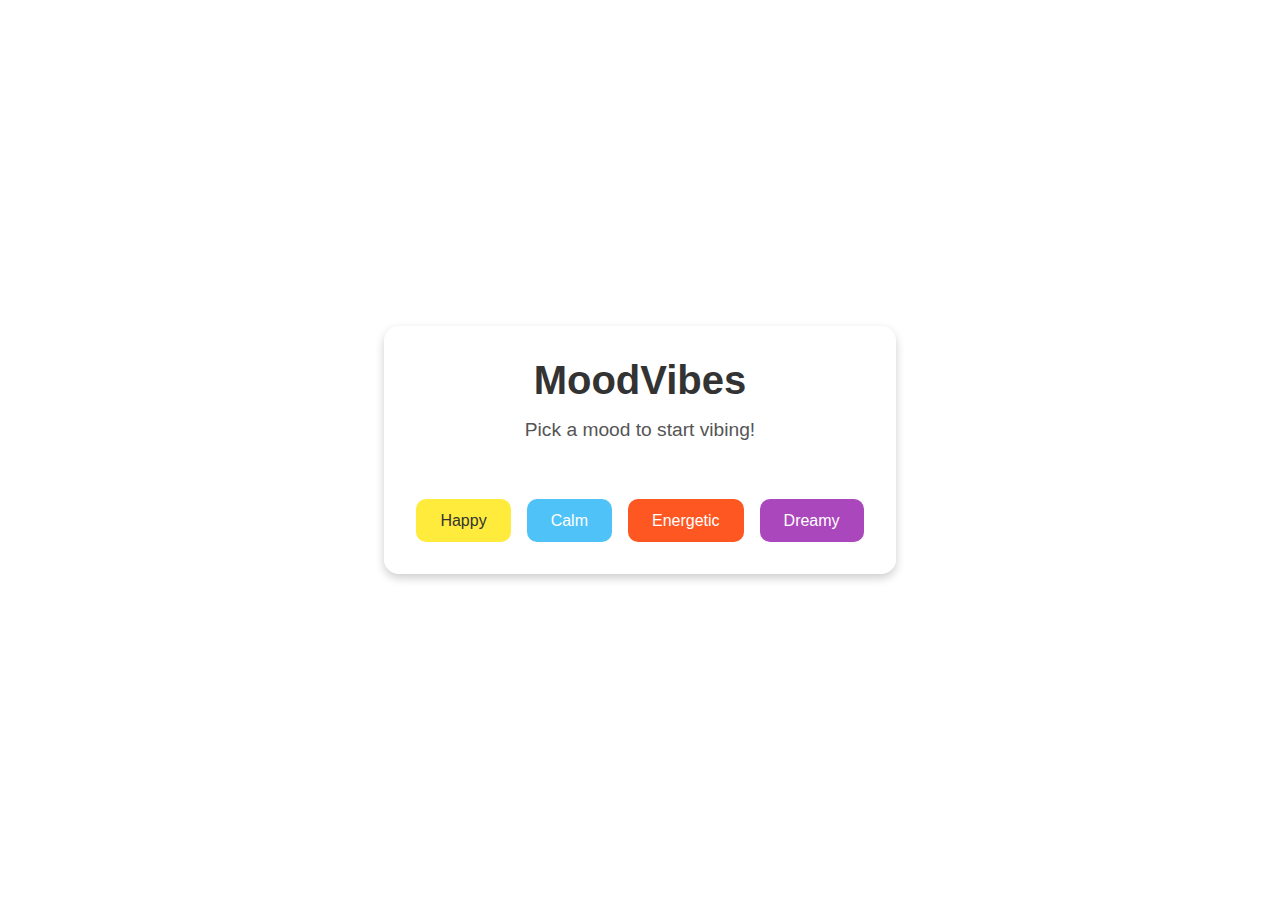
<file: index.html>
<!DOCTYPE html>
<html lang="en">
<head>
  <meta charset="UTF-8">
  <meta name="viewport" content="width=device-width, initial-scale=1.0">
  <meta name="description" content="Pick a mood, vibe with colors and quotes!">
  <title>MoodVibes</title>
  <link rel="stylesheet" href="styles.css">
</head>
<body>
  <div class="container">
    <h1>MoodVibes</h1>
    <p id="quote">Pick a mood to start vibing!</p>
    <div class="mood-buttons">
      <button data-mood="happy">Happy</button>
      <button data-mood="calm">Calm</button>
      <button data-mood="energetic">Energetic</button>
      <button data-mood="dreamy">Dreamy</button>
    </div>
  </div>
  <audio id="sound"></audio>
  <script src="scripts.js"></script>
</body>
</html>
</file>
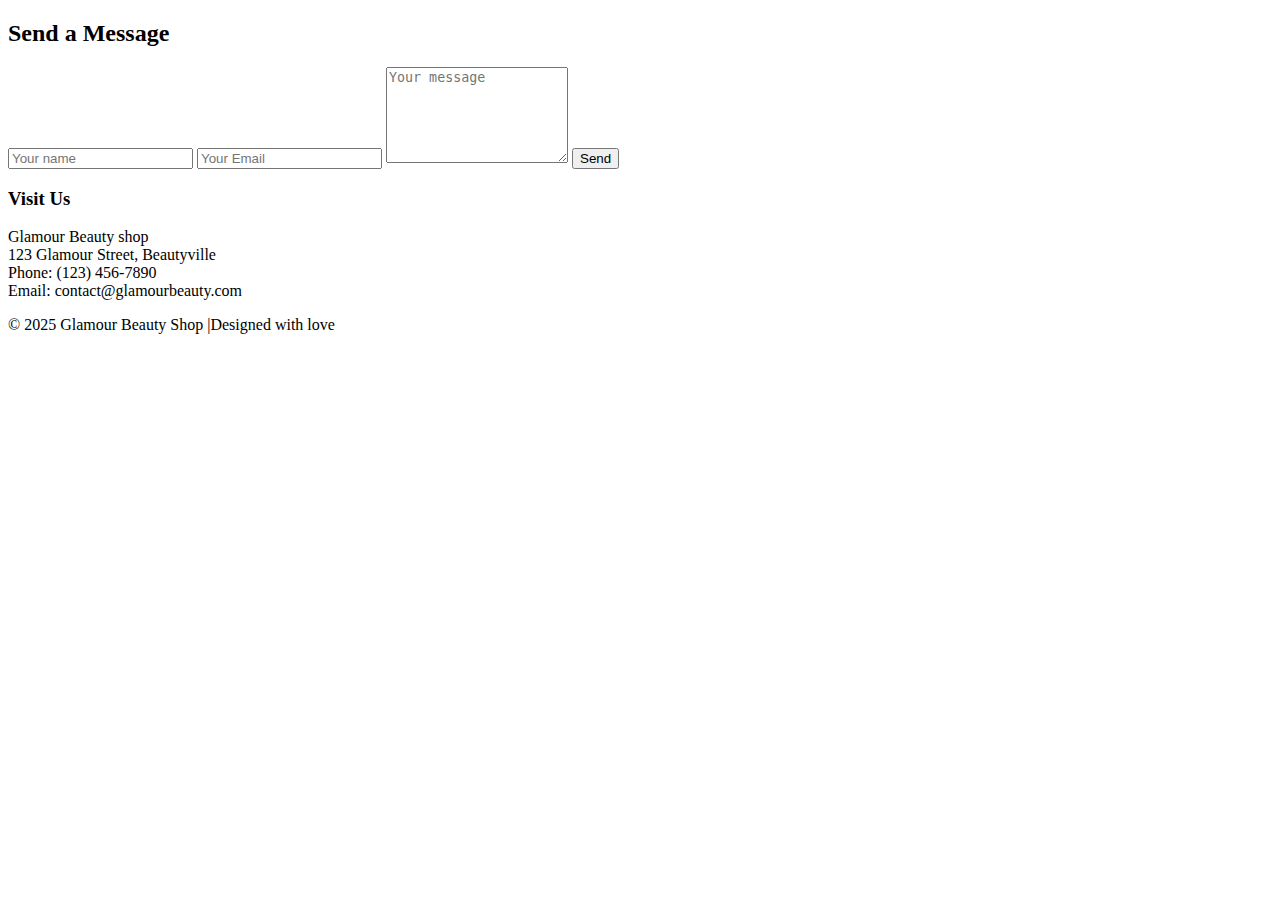
<file: contact.html>
<!DOCTYPE html>
<html lang="en">
    <head>
        <title>
            Contact us -Glamour Beauty Shop
        </title>
    </head>
    <body>
        <header>
            <nav>
                <main>
                    <form>
                        <h2>Send a Message</h2>
                        <input type="text"
                        name="name" placeholder="Your name"
                        required>

                        <input type="email"
                        name="email" placeholder="Your Email"
                        required>

                        <textarea name="message"
                        rows="6" placeholder="Your message"
                        required></textarea>
                        <button
                            type="submit">Send
                    </button>
                    </form>
                    <div class="contact-info">
                        <h3>Visit Us</h3>
                        <p>Glamour Beauty shop<br>
                        123 Glamour Street, Beautyville<br>
                    Phone: (123) 456-7890<br>
                Email:
            contact@glamourbeauty.com</p>

                    </div>
                </main>
            <footer>
                <p>&copy; 2025 Glamour Beauty Shop |Designed with love</p>



                    
                
            </footer>

            
        
    </body>
</html>
</file>
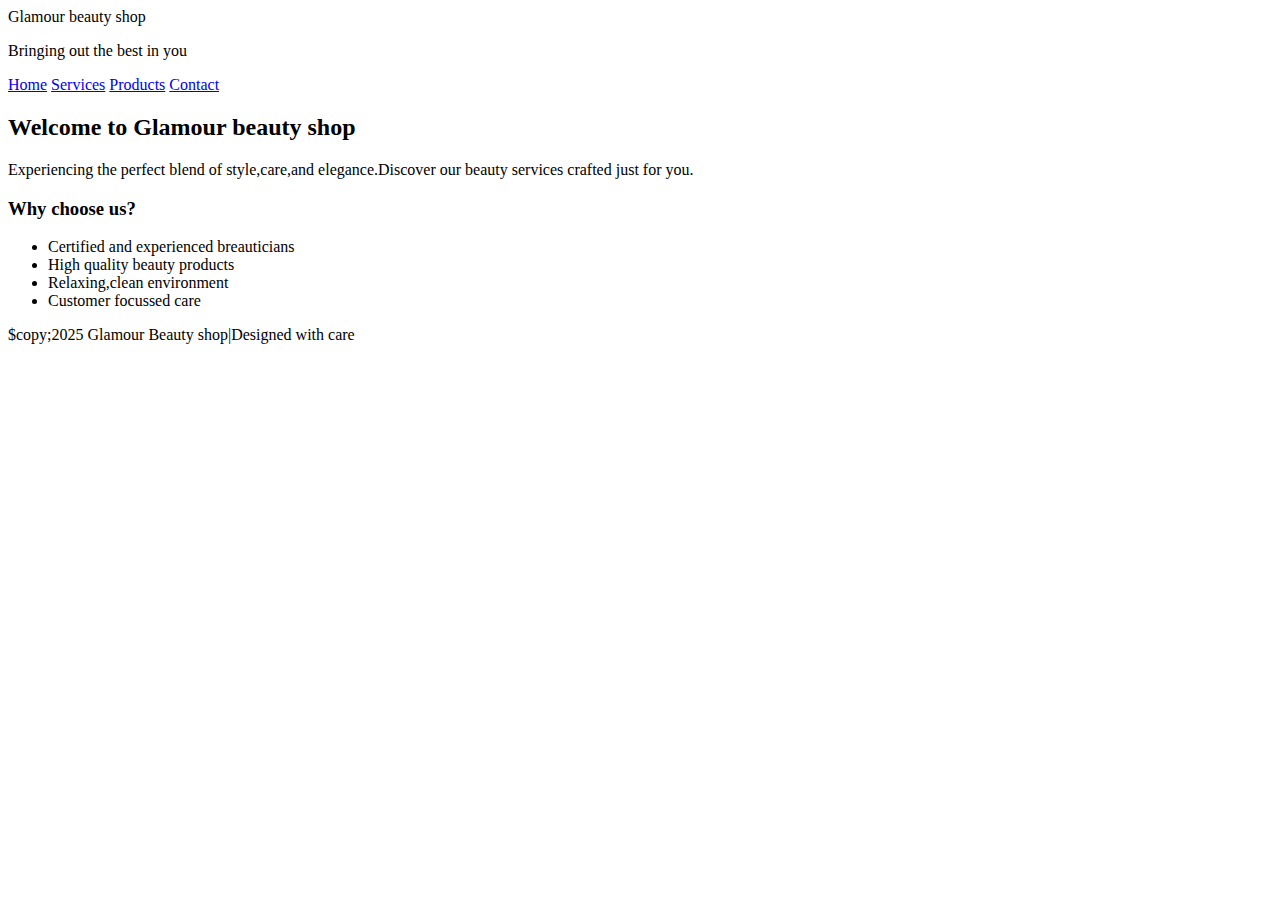
<file: home.html>
<!DOCTYPE html>
<html lang="eng">
	<head>
		<title>Glamour beauty shop-Home</title>
	</head>
	<body>
		<header>
			<hi> Glamour beauty shop </hi>
			<p>Bringing out the best in you</p>
		</header>
		<nav>
			<a href="home.html">Home</a>
			<a href="services.html">Services</a>
			<a href="products.html">Products</a>
			<a href="contact.html">Contact</a>
		</nav>
		<main>
			<section class="hero">
				<h2>Welcome to Glamour beauty shop</h2>
				<p>
					Experiencing the perfect blend of style,care,and elegance.Discover our
					beauty services crafted just for you.
				</p>
			</section>

			<section>
				<h3>Why choose us?</h3>
				<ul>
					<li>Certified and experienced breauticians</li>
					<li>High quality beauty products</li>
					<li>Relaxing,clean environment</li>
					<li>Customer focussed care</li>
				</ul>
			</section>
		</main>
		<footer>
			<p>$copy;2025 Glamour Beauty shop|Designed with care</p>
		</footer>
	</body>
</html>
</file>
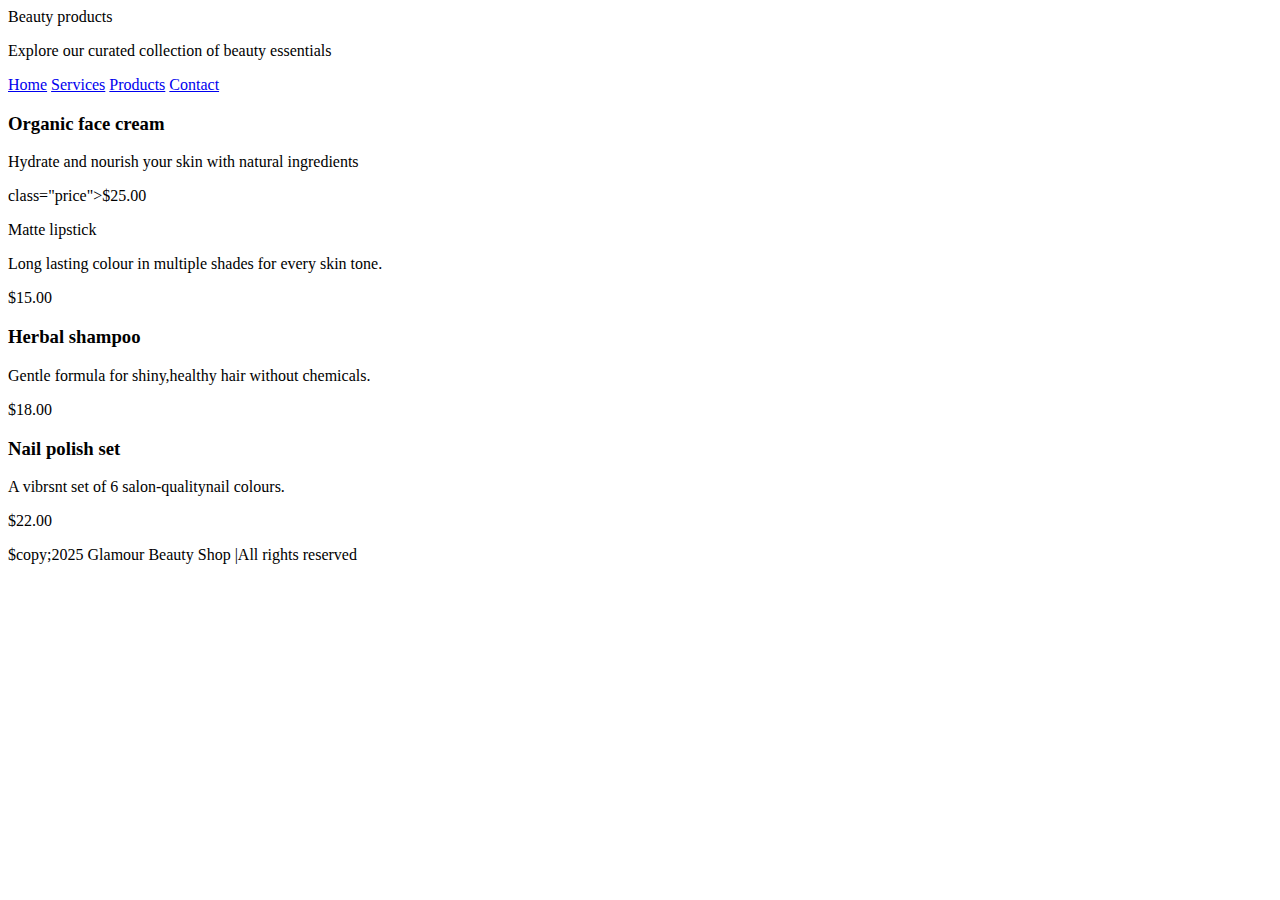
<file: products.html>
<!DOCTYPE html>
<html lang="eng">
    <head>
<title>
    Beauty products-Glamour products shop 
</title>
    </head>
    <body>
        <header>
            <hi>Beauty products</hi>
            <p>Explore our curated collection of beauty essentials</p>
        </header>

        <nav>
            <a href="home.html">Home</a>
            <a
            href="services.html">Services</a>
            <a
            href="products.html">Products</a>
            <a
            href="Contact.html">Contact</a>
        </nav>
        <main>
            <div class="product-grid"></div>
            <div class="product">
                <h3>Organic face cream</h3>
                <p>Hydrate and nourish your skin with natural ingredients</p>
                class="price">$25.00</p>

            </div>

            <div class="product"
            <h3>Matte lipstick</h3>
            <p>Long lasting colour in multiple shades for every skin tone.</p>
            <p class="price">$15.00</p>
        </div>
        <div class="product">
            <h3>Herbal shampoo</h3>
            <p>Gentle formula for shiny,healthy hair without chemicals.</p>
            <p class="price">$18.00</p>

        </div>
        <div class="product">
            <h3>Nail polish set</h3>
            <p>A vibrsnt set of 6 salon-qualitynail colours.</p>
            <p class="price">$22.00</p>

        </div>

    </div>
        </main>
        <footer>
            <p>$copy;2025 Glamour Beauty Shop |All rights reserved</p>
        </footer>

        

    </body>
</html>
</file>
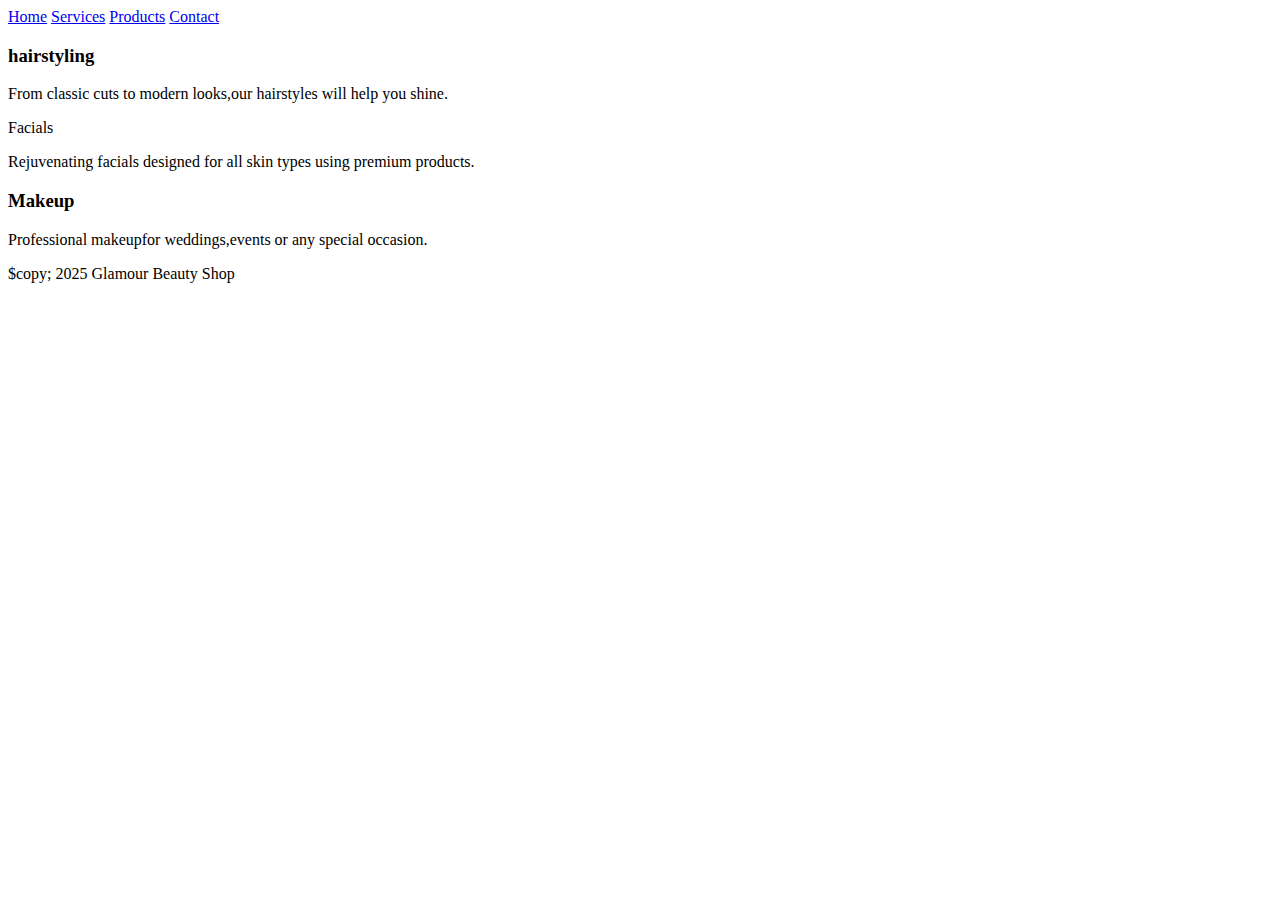
<file: services.html>
<!DOCTYPE html>
<html lang="eng">
    <head>
        <title>
            Ous\tr services-Glamour Beauty Shop
        </title>
           </head>
           <body>
            <header>

                <nav>

                    <a href="home.html">Home</a>
                    <a
                    href="services.html">Services</a>
                    <a
                    href="products.html">Products</a>
                    <a
                    href="contact.html">Contact</a>
                    

                    </nav>

                    <main>
<div class="service">
    <h3>hairstyling</h3>
    <p>From classic cuts to modern looks,our hairstyles will help you shine.</p>
</div>

<div class="service"
<h3>Facials</h3>
<p>Rejuvenating facials designed for all skin types using premium products.</p>
</div>
<div>
    <h3>Makeup</h3>
    <p>Professional makeupfor weddings,events or any special occasion.</p>
</div>


</main>
<footer><p>$copy; 2025 Glamour Beauty Shop</p></footer>                   
                
            
</body>     

</html>
</file>
<file: styles.css>
* {
  margin: 0;
  padding: 0;
  box-sizing: border-box;
  font-family: 'Arial', sans-serif;
}

body {
  min-height: 100vh;
  display: flex;
  justify-content: center;
  align-items: center;
  transition: background-color 0.5s ease;
}

.container {
  text-align: center;
  padding: 2rem;
  background: rgba(255, 255, 255, 0.9);
  border-radius: 15px;
  box-shadow: 0 4px 10px rgba(0, 0, 0, 0.2);
}

h1 {
  font-size: 2.5rem;
  color: #333;
  margin-bottom: 1rem;
}

p#quote {
  font-size: 1.2rem;
  color: #555;
  margin-bottom: 2rem;
  min-height: 3rem;
}

.mood-buttons {
  display: flex;
  gap: 1rem;
  justify-content: center;
  flex-wrap: wrap;
}

button {
  padding: 0.8rem 1.5rem;
  font-size: 1rem;
  border: none;
  border-radius: 10px;
  cursor: pointer;
  color: #fff;
  transition: transform 0.2s, opacity 0.2s;
}

button:hover {
  transform: scale(1.05);
  opacity: 0.9;
}

button[data-mood="happy"] { background: #ffeb3b; color: #333; }
button[data-mood="calm"] { background: #4fc3f7; }
button[data-mood="energetic"] { background: #ff5722; }
button[data-mood="dreamy"] { background: #ab47bc; }

/* Responsive */
@media (max-width: 600px) {
  h1 { font-size: 2rem; }
  p#quote { font-size: 1rem; }
  button { padding: 0.6rem 1.2rem; font-size: 0.9rem; }
}

/* Accessibility */
@media (prefers-contrast: high) {
  .container { background: #fff; }
  h1, p#quote { color: #000; }
}
</file>
